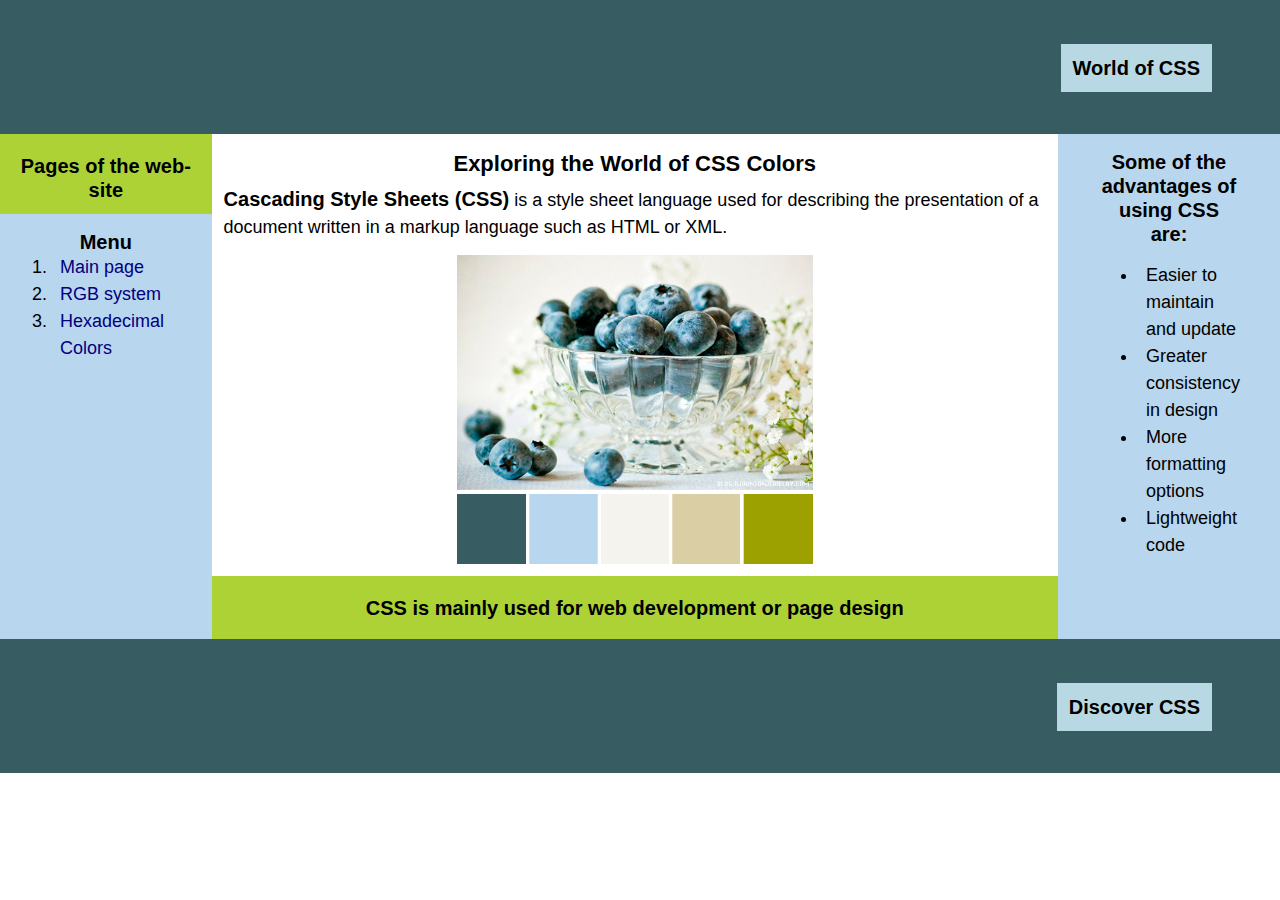
<file: index.html>
<!DOCTYPE html>
<html lang="en">

<head>
    <meta charset="UTF-8">
    <meta name="viewport" content="width=device-width, initial-scale=1.0">
    <title>My website</title>
    <link rel="stylesheet" type="text/css" href="styles.css">
</head>

<body>
    <div class="container">
        <!-- Header of page -->
        <div class="header">
            <div class="right-align">
                <h2 class="add-title-style">World of CSS</h2>
            </div>
        </div>

        <!-- Footer -->
        <div class="footer">
            <div class="right-align">
                <h2 class="add-title-style">Discover CSS</h2>
            </div>
        </div>

        <!-- Left side bar -->
        <div class="sidebar-left">
            <!-- Content of the side bar -->
            <div class="sidebar-content">
                <p class="add-title-style">Menu</p>
                <ol>
                    <li><a href="index.html"> Main page</a></li>
                    <li><a href="page3.html"> RGB system</a></li>
                    <li><a href="page4.html"> Hexadecimal Colors</a></li>
                </ol>
            </div>
        </div>

        <!-- Right sidebar -->
        <div class="sidebar-right">
            <div class="sidebar-content">
                <h3 class="add-title-style">Some of the advantages of using CSS are:</h3>
                <ul>
                    <li>Easier to maintain and update</li>
                    <li>Greater consistency in design</li>
                    <li>More formatting options</li>
                    <li>Lightweight code</li>
                    <!-- <li>Faster download times</li>
                    <li>Search engine optimization benefits</li>
                    <li>Greater accessibility</li> -->
                </ul>
            </div>
        </div>

        <!-- Additional container on the left side bar -->
        <div class="add-el">
            <p class="add-title-style">Pages of the web-site</p>
        </div>

        <!-- Additional element of main div -->
        <div class="add-footer">
            <p class="add-title-style">CSS is mainly used for web development or page design</p>
        </div>

        <!-- Main container -->
        <div class="main">
            <h1 class="main-title-style">Exploring the World of CSS Colors</h1>
            
            <div class="main-text-box">
                <p class="main-text-style">
                    <span class="add-title-style">Cascading Style Sheets (CSS)</span>
                    is a style sheet language used for describing the presentation of a document written in a
                    markup language such as HTML or XML.
                </p>
            </div>
            
            <div class="img-container">
                <img src="imgs/Blueberry_pl.png" alt="CSS Colors Palette" usemap="#image-map">
            
                <!-- MAP -->
                <map name="image-map">
                    <area shape="rect" coords="0,0,350,350" href="page4.html" alt="Area 1">
                </map>
            
            </div>

        </div>
        
    </div>

</body>
</html>
</file>
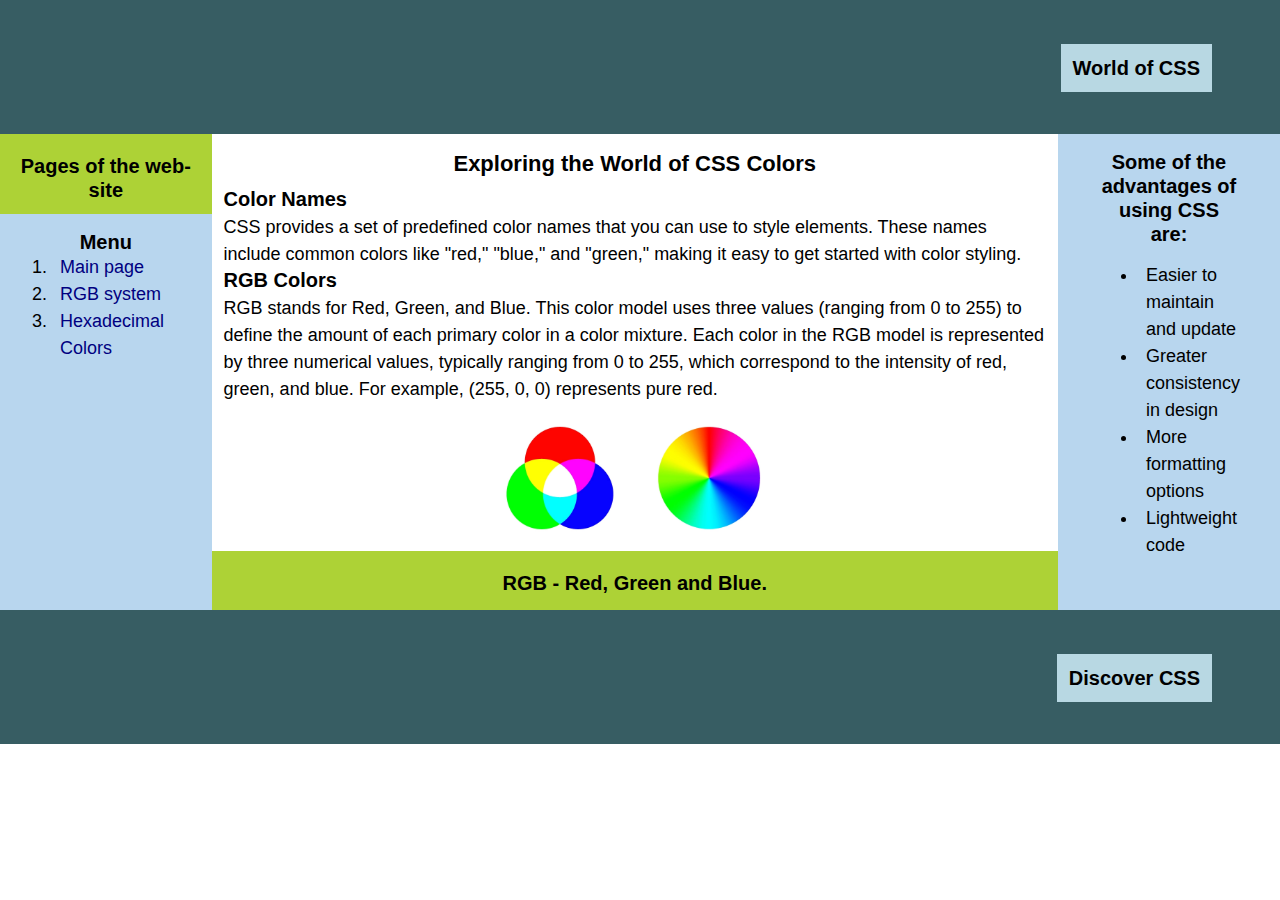
<file: page3.html>
<!DOCTYPE html>
<html lang="en">

<head>
    <meta charset="UTF-8">
    <meta name="viewport" content="width=device-width, initial-scale=1.0">
    <title>My website</title>
    <link rel="stylesheet" type="text/css" href="styles.css">
</head>

<body>
    <div class="container">
        <!-- Header of page -->
        <div class="header">
            <div class="right-align">
                <h2 class="add-title-style">World of CSS</h2>
            </div>
        </div>

        <!-- Footer -->
        <div class="footer">
            <div class="right-align">
                <h2 class="add-title-style">Discover CSS</h2>
            </div>
        </div>

        <!-- Left side bar -->
        <div class="sidebar-left">
            <!-- Content of the side bar -->
            <div class="sidebar-content">
                <p class="add-title-style">Menu</p>
                <ol>
                    <li><a href="index.html"> Main page</a></li>
                    <li><a href="page3.html"> RGB system</a></li>
                    <li><a href="page4.html"> Hexadecimal Colors</a></li>
                </ol>
            </div>
        </div>

        <!-- Right sidebar -->
        <div class="sidebar-right">
            <div class="sidebar-content">
                <h3 class="add-title-style">Some of the advantages of using CSS are:</h3>
                <ul>
                    <li>Easier to maintain and update</li>
                    <li>Greater consistency in design</li>
                    <li>More formatting options</li>
                    <li>Lightweight code</li>
                </ul>
            </div>
        </div>

        <!-- Additional container on the left side bar -->
        <div class="add-el">
            <p class="add-title-style">Pages of the web-site</p>
        </div>

        <!-- Additional element of main div -->
        <div class="add-footer">
            <p class="add-title-style">
                RGB - Red, Green and Blue.
            </p>
        </div>

        <!-- Main container -->
        <div class="main">
            <h1 class="main-title-style">Exploring the World of CSS Colors</h1>
            
            <div class="main-text-box">
                <p class="main-text-style">
                    <span class="add-title-style">Color Names</span><br>
                    CSS provides a set of predefined color names that you can use to style elements. These names include common
                    colors like
                    "red," "blue," and "green," making it easy to get started with color styling.
                    <br>
                    <span class="add-title-style">RGB Colors</span><br>
                    RGB stands for Red, Green, and Blue. This color model uses three values (ranging from 0 to 255) to define the
                    amount of
                    each primary color in a color mixture. Each color in the RGB model is represented by three numerical values,
                    typically ranging from 0 to 255, which correspond
                    to the intensity of red, green, and blue. For example, (255, 0, 0) represents pure red.
                    <br>
                    <!-- <span class="add-title-style">RGBA Colors</span><br>
                    RGBA is an extension of the RGB color model. In RGB, colors are defined by specifying values for the three
                    primary
                    colors: red, green, and blue. Each of these colors can have values ranging from 0 to 255, with 0 indicating no
                    intensity
                    and 255 indicating full intensity. For example, (255, 0, 0) represents pure red, while (0, 255, 0) represents
                    pure
                    green. -->
                </p>
            </div>
            
            <div class="img-container">
                <img src="imgs/rgb.jpg" alt="RGB" usemap="#image-map">
                <!-- MAP -->
                <map name="image-map">
                    <area shape="rect" coords="0,0,350,350" href="page4.html" alt="Area 1">
                </map>
            
            </div>

        </div>

    </div>

</body>
</html>
</file>
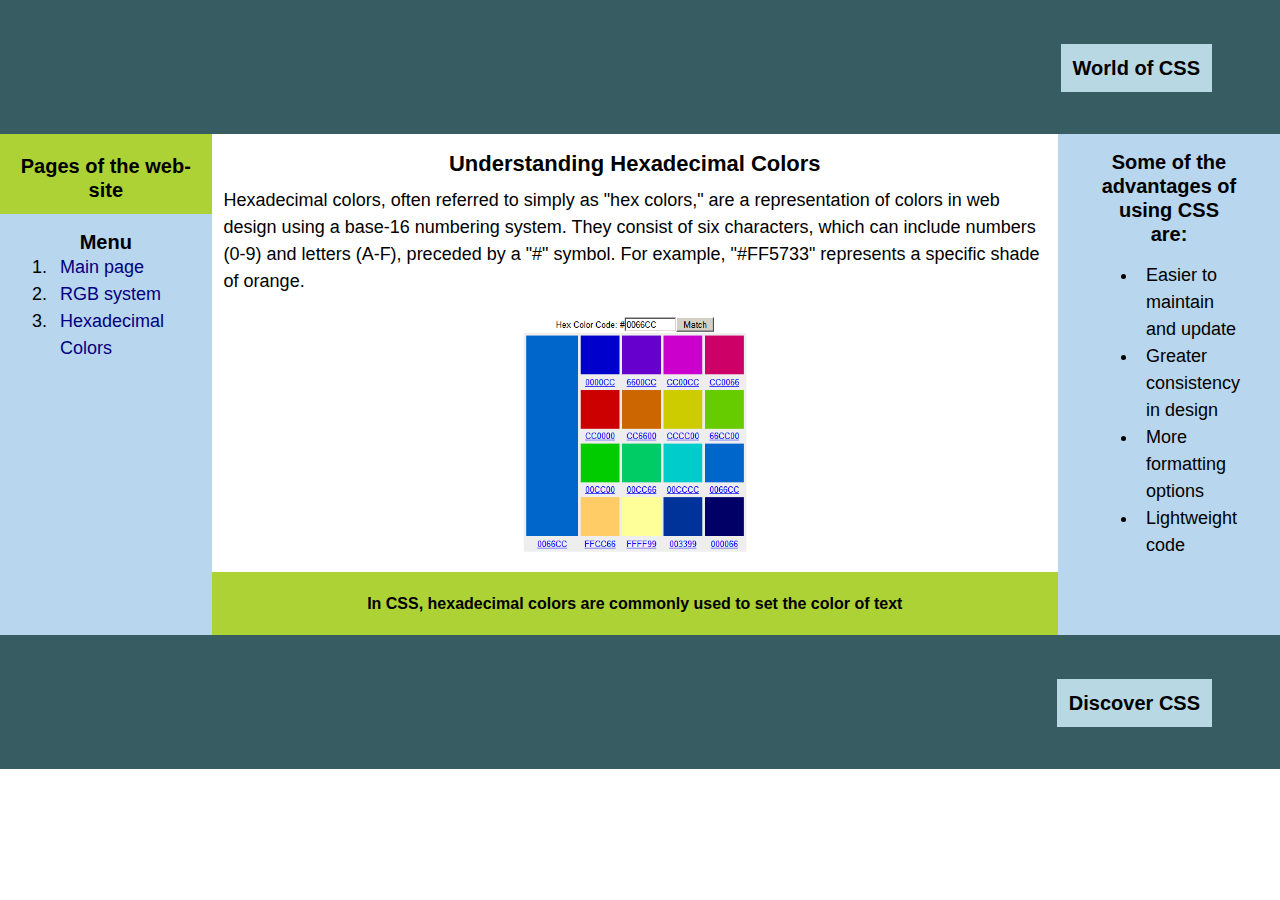
<file: page4.html>
<!DOCTYPE html>
<html lang="en">

<head>
    <meta charset="UTF-8">
    <meta name="viewport" content="width=device-width, initial-scale=1.0">
    <title>My website</title>
    <link rel="stylesheet" type="text/css" href="styles.css">
</head>

<body>
    <div class="container">
        <!-- Header of page -->
        <div class="header">
            <div class="right-align">
                <h2 class="add-title-style">World of CSS</h2>
            </div>
        </div>

        <!-- Footer -->
        <div class="footer">
            <div class="right-align">
                <h2 class="add-title-style">Discover CSS</h2>
            </div>
        </div>

        <!-- Left side bar -->
        <div class="sidebar-left">
            <!-- Content of the side bar -->
            <div class="sidebar-content">
                <p class="add-title-style">Menu</p>
                <ol>
                    <li><a href="index.html"> Main page</a></li>
                    <li><a href="page3.html"> RGB system</a></li>
                    <li><a href="page4.html"> Hexadecimal Colors</a></li>
                </ol>
            </div>
        </div>

        <!-- Right sidebar -->
        <div class="sidebar-right">
            <div class="sidebar-content">
                <h3 class="add-title-style">Some of the advantages of using CSS are:</h3>
                <ul>
                    <li>Easier to maintain and update</li>
                    <li>Greater consistency in design</li>
                    <li>More formatting options</li>
                    <li>Lightweight code</li>
                </ul>
            </div>
        </div>

        <!-- Additional container on the left side bar -->
        <div class="add-el">
            <p class="add-title-style">Pages of the web-site</p>
        </div>

        <!-- Additional element of main div -->
        <div class="add-footer">
            <p class="add-text">
                In CSS, hexadecimal colors are commonly used to set the color of text
            </p>
        </div>

        <!-- Main container -->
        <div class="main">
            <h1 class="main-title-style">Understanding Hexadecimal Colors</h1>
            
            <div class="main-text-box">
                <p class="main-text-style">
                    Hexadecimal colors, often referred to simply as "hex colors,"
                    are a representation of colors in web design using a
                    base-16 numbering system. They consist of six characters,
                    which can include numbers (0-9) and letters (A-F), preceded by
                    a "#" symbol. For example, "#FF5733" represents a specific shade of orange.</p>
            </div>
            
            <div class="img-container">
                <img src="./imgs/HEX-RGB-color-codes.png" alt="Hexadecimal" usemap="#image-map">
                <!-- MAP -->
                <map name="image-map">
                    <area shape="rect" coords="0,0,350,350" href="page3.html" alt="Area 1">
                </map>
            
            </div>

        </div>

    </div>

</body>

</html>
</file>
<file: styles.css>
body {
    font-family: 'Montserrat', sans-serif;
    background-color: white;
    margin: 0;
    padding: 0;
    width: 100%;
    height: 760;
}

.container {
    display: grid;
    grid-template-columns: 0.4fr 1.6fr 0.4fr;
    grid-template-rows: 0.4fr 0.35fr 2fr 0.35fr 0.4fr;
    grid-auto-columns: 1fr;
    gap: 0px 0px;
    grid-auto-flow: row;
    grid-template-areas:
        "header header header"
        "add-el main sidebar-right"
        "sidebar-left main sidebar-right"
        "sidebar-left add-footer sidebar-right"
        "footer footer footer";
}

.header {
    padding-top: 44px;
    padding-bottom: 42px;
    grid-area: header;
    background-color:#375d63;
}

.footer {
    padding-top: 44px;
    padding-bottom: 42px;
    grid-area: footer;
    background-color: #375d63;
    /* height: 100%; */
}

.sidebar-left {
    grid-area: sidebar-left;
    background-color: #b8d6ee;
}

.sidebar-right {
    grid-area: sidebar-right;
    background-color: #b8d6ee;
}

.sidebar-content {
    padding-left: 40px;
    padding-top: 16px;
    padding-right: 40px;
    box-sizing: border-box;
}

.add-el {
    padding: 20px 20px 12px 20px;
    align-items: center;
    grid-area: add-el;
    background-color: #add236;
}

.add-footer {
    padding: 20px 20px 12px 20px;
    align-items: center;
    grid-area: add-footer;
    background-color: #add236;
}

.main {
    padding: 16px 8px 2px 8px;
    grid-area: main;
    margin-bottom: 0px;
}

.main-text-box {
    padding: 4px;
}

.right-align {
    float: right;
    /* margin: 30px; */
    padding-top: 12px;
    padding-bottom: 12px;
    padding-left: 12px;
    padding-right: 12px;
    margin-right: 68px;
    background-color: #b8d8e3;
    align-items: center;
}

img {
    display: block;
    width: 356px;
    height: auto;
    margin: 10px;
}


.img-container {
    display: flex;
    justify-content: center;
    align-items: center;
}

.main-title-style {
    color: #000;
    font-size: 22px;
    font-weight: 700;
    line-height: 27px;
    margin-top: 0px;
    margin-bottom: 0px;
    text-align: center;
    flex: 1;
}

.add-title-style {
    color: #000;
    font-size: 20px;
    font-weight: 550;
    line-height: 24px;
    margin-top: 0px;
    margin-bottom: 0px;
    text-align: center;
    flex: 1;
}

.main-text-style {
    color: #000;
    font-size: 18px;
    font-weight: 400;
    line-height: 27px;
    margin-top: 6px;
    margin-bottom: 0px;
    text-align: left;
}

.add-text{
    color: #000;
    font-size: 16px;
    font-weight: 600;
    line-height: 24px;
    margin-top: 0px;
    margin-bottom: 0px;
    /* padding: 6px 16px 4px 16px; */
    text-align: center;
}

ol {
    /* list-style-type: none; */
    padding: 0;
    padding-left: 12px;
    margin: 0;
}

ol li, ul li {
    margin: 0;
    padding-left: 8px;
    font-size: 18px;
    font-weight: 400;
    line-height: 27px;
    color: #000;
}

ol li a {
    text-decoration: none;
    color: navy;
}

ol li a:active,
ol li a:hover {
    text-decoration: underline;
    color: royalblue;
}

.li-title {
    color: #000;
    font-style: italic;
    font-size: 18px;
    font-weight: 600;
    line-height: 27px;
    margin-top: 0px;
    margin-bottom: 0px;
    text-align: left;
}
</file>
